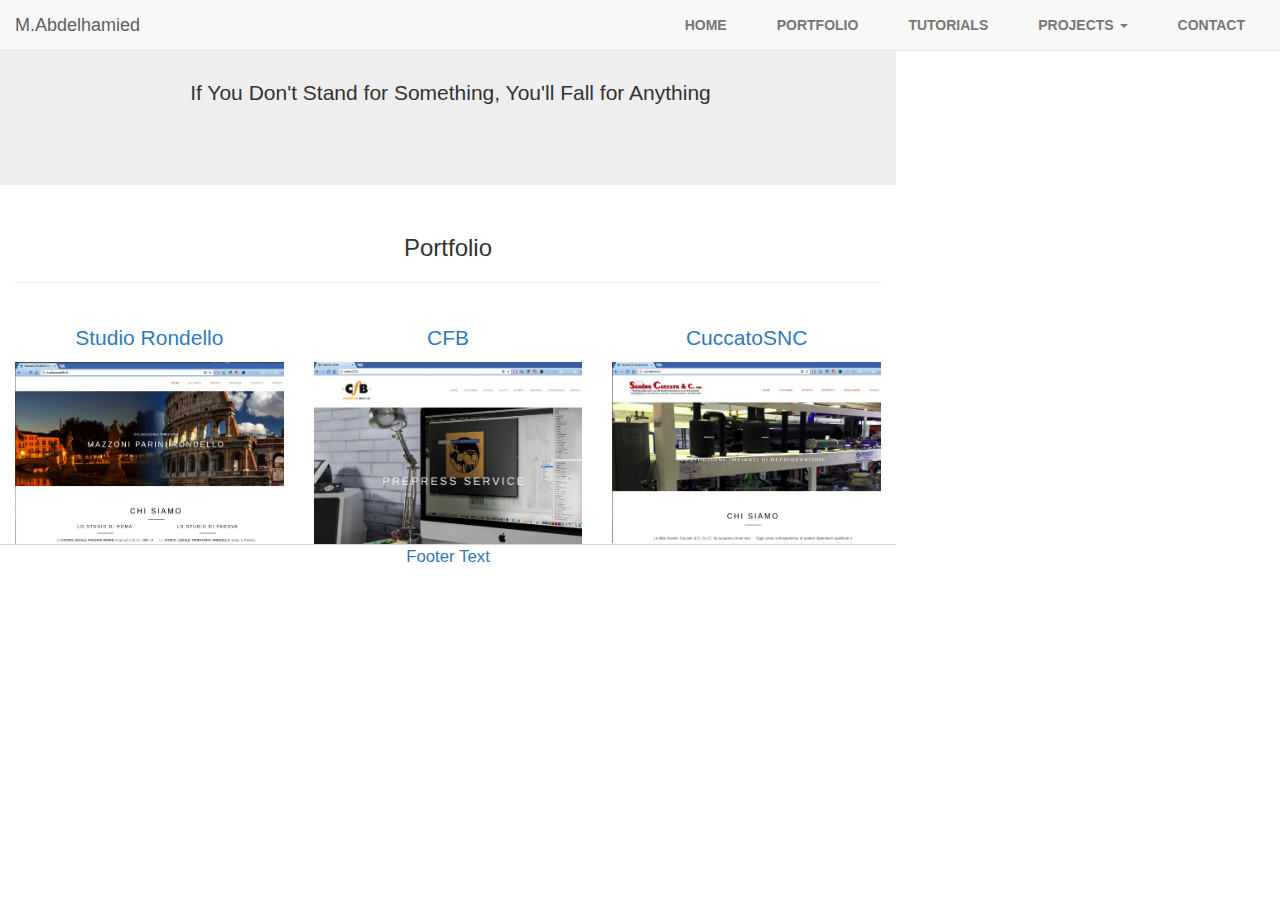
<file: index1.html>
<!DOCTYPE html>
<html lang="en">
<head>
  <title>M.abdelhamied | Portfolio</title>
  <meta charset="utf-8">
  <meta name="viewport" content="width=device-width, initial-scale=1">
	<link rel="stylesheet" href="css/main.css" />
	<link rel="icon" href="/img/favicon.ico">
  <link rel="stylesheet" href="https://maxcdn.bootstrapcdn.com/bootstrap/3.3.7/css/bootstrap.min.css">
  <script src="https://ajax.googleapis.com/ajax/libs/jquery/3.1.1/jquery.min.js"></script>
  <script src="https://maxcdn.bootstrapcdn.com/bootstrap/3.3.7/js/bootstrap.min.js"></script>
  <script async src="//pagead2.googlesyndication.com/pagead/js/adsbygoogle.js"></script>
<script>
  (adsbygoogle = window.adsbygoogle || []).push({
    google_ad_client: "ca-pub-2691951960984943",
    enable_page_level_ads: true
  });
</script>
</head>
<body>
	<nav class="navbar navbar-default navbar-fixed-top">
	  <div class="container-fluid">
	    <div class="navbar-header">
	      <button type="button" class="navbar-toggle" data-toggle="collapse" data-target="#myNavbar">
	        <span class="icon-bar"></span>
	        <span class="icon-bar"></span>
		<span class="icon-bar"></span>
	        <span class="icon-bar"></span>
	      </button>
	      <a class="navbar-brand" href="/">M.Abdelhamied</a>
	    </div>
	    <div class="collapse navbar-collapse" id="myNavbar">
	      <ul class="nav navbar-nav navbar-right">
	        <li><a href="#top">HOME</a></li>
	        <li><a href="#portfolio">PORTFOLIO</a></li>
		 <li><a href="#">TUTORIALS</a></li>
	        <li class="dropdown">
	          <a class="dropdown-toggle" data-toggle="dropdown" href="#">PROJECTS
	          <span class="caret"></span></a>
	          <ul class="dropdown-menu">
	            <li><a href="pro/project1.html">ATM Simulation</a></li>
	            <li><a href="#">Project2</a></li>
	            <li><a href="#">Project3</a></li>
	          </ul>
	        </li>
		<li><a href="#contact">CONTACT</a></li>
	      </ul>
	    </div>
	  </div>
	</nav>
<div id="top" class="jumbotron text-center">
	<div class="container">
		<div class="row">
			<h3 class="text-primary">
				<blockquote>
	<p>If You Don't Stand for Something, You'll Fall for Anything</p>
    
</blockquote>
			</h3>
		  <!--<img src="/img/under.jpg" />-->
		</div>
	</div>
</div>
<section id="portfolio">
	<div class="container-fluid bg-3 text-center">
		<h3>Portfolio</h3><hr /><br>
		<div class="row">
			<div class="col-sm-4">
				<p><a href="http://studiorondello.it/">Studio Rondello</a></p>
				<img src="/img/rond.jpg" class="img-responsive" style="width:100%" alt="Image">
			</div>
			<div class="col-sm-4">
				<p><a href="http://cfb.it/">CFB</a></p>
				<img src="/img/cfb.jpg" class="img-responsive" style="width:100%" alt="Image">
			</div>
			<div class="col-sm-4">
				<p><a href="http://cuccatosnc.it/">CuccatoSNC</a></p>
				<img src="/img/cuccato.jpg" class="img-responsive" style="width:100%" alt="Image">
			</div>
		</div>
	</div>
	</section>
	<section id="contact">
	</section>
	<footer class="container-fluid text-center">
		<p class="text-primary">Footer Text</p>
	</footer>
	</body>
</html>
</file>
<file: css/main.css>
body {
    margin: 60px auto;
    width: 70%;
}
nav ul, footer ul {
    font-family:'Helvetica', 'Arial', 'Sans-Serif';
    padding: 0px;
    list-style: none;
    font-weight: bold;
}
nav ul li, footer ul li {
    display: inline;
    margin-right: 20px;
}
a {
    text-decoration: none;
    color: #999;
}
a:hover {
    text-decoration: underline;
}
h1 {
    font-size: 3em;
    font-family:'Helvetica', 'Arial', 'Sans-Serif';
}
p {
    font-size: 1.5em;
    line-height: 1.4em;
    color: #333;
}
footer {
    border-top: 1px solid #d5d5d5;
    font-size: .8em;
}

ul.posts { 
    margin: 20px auto 40px; 
    font-size: 1.5em;
}

ul.posts li {
    list-style: none;
}
</file>
